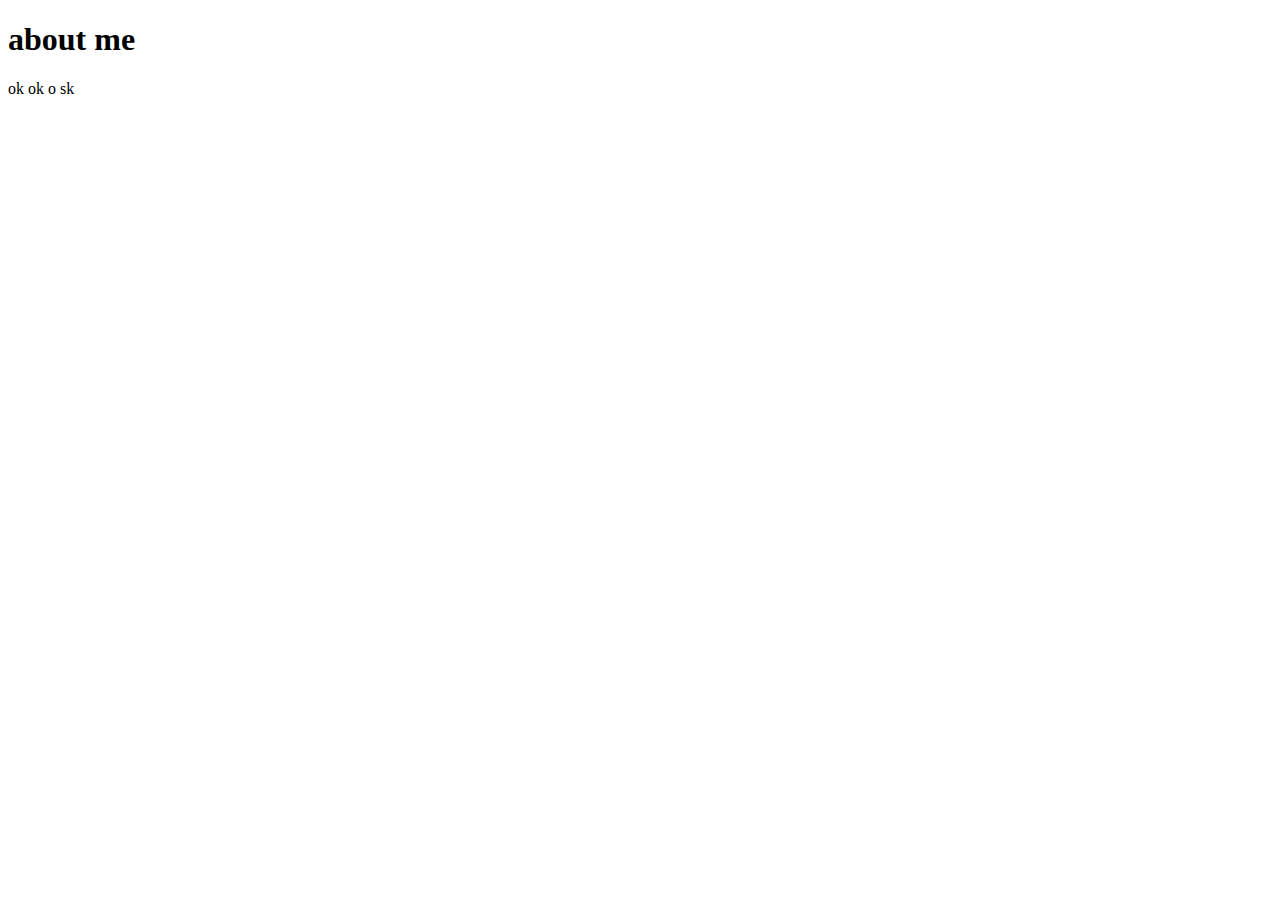
<file: about.html>
<!DOCTYPE html>
<html>
<head>
    <meta charset="utf-8">
    <title>VILLAIN ARC</title>
    <meta name="description" content="Personal ">

    <!-- style import-->
    <link rel="stylesheet" href="https://cdnjs.cloudflare.com/ajax/libs/font-awesome/6.4.2/css/all.css"
    <link rel="stylesheet" href="src/css/style.css"

</head>
<body>
    <div class="about_container">
    <h1><section>about me</section></h1>
    <p>ok ok o sk</p>
    </div>
</body>
</file>
<file: src/css/style.css>
@import url(color.css);

.container {
    display: flex;
    flex: 100%;
    align-items: center;
    justify-content: center;
}

.logo_container {
    display: flex;
}

.profilecard {
    width: 440px;
    background-color: var(--bg-4);
    overflow: hidden;
    border-radius: 5px;
    display: flex;
    flex-wrap: wrap;
    flex-direction: column;
}

.profilecard_cover img {
    width: 100%;
    height: 240px;
}

.profilecard_picture{
    position: relative;
    top: -45px;
    margin-left: 1rem;
    margin-right: 1rem;
}

.profilecard_picture img {
    border-radius: 100px;
}

.profilecard_namecontainer{
    position: sticky;
    color: var(--white-text);
    font-family: Arial, Helvetica, sans-serif;
    margin: 1rem;
    text-align: left;
}

.description_container {
    margin: 1rem;

}
</file>
